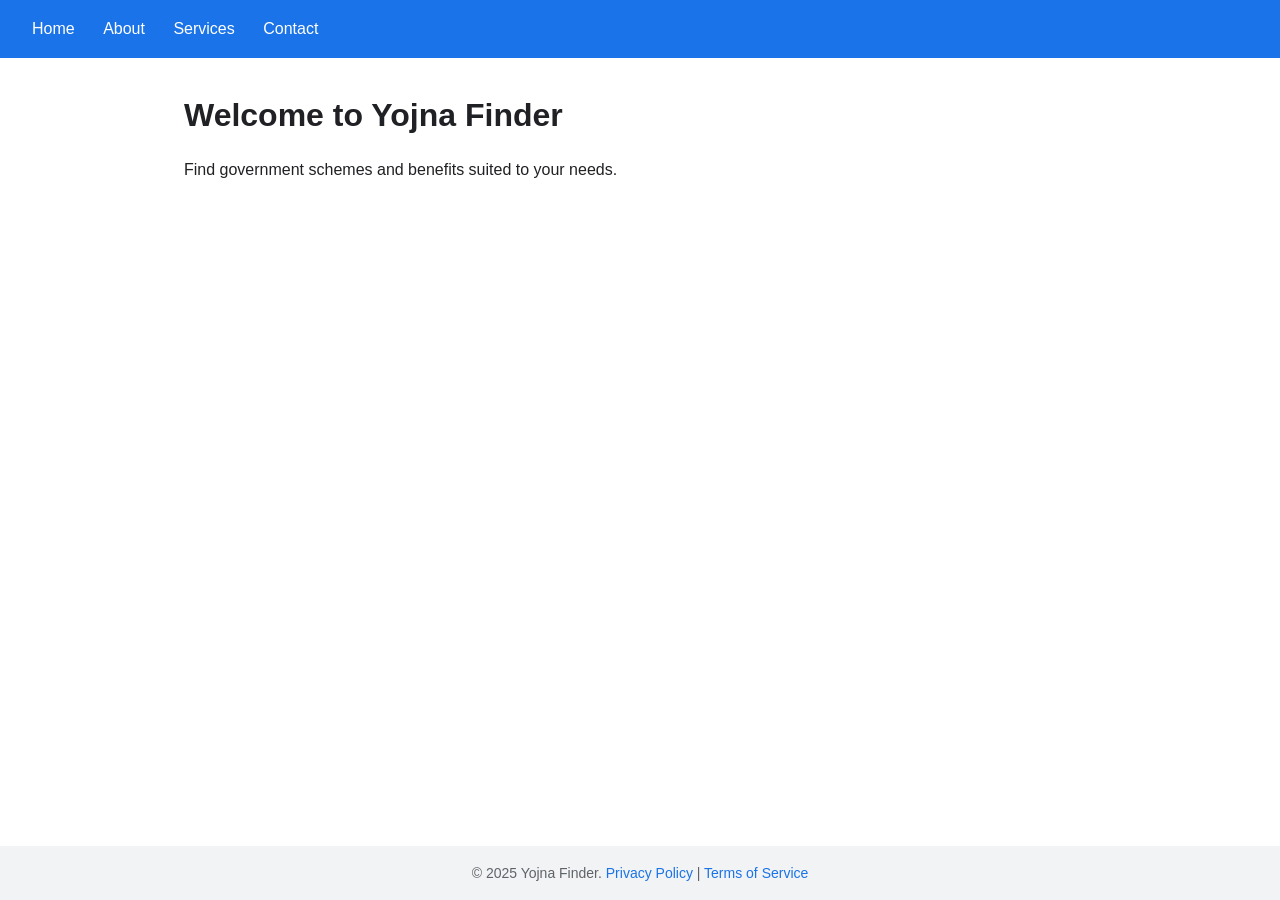
<file: index.html>
<!DOCTYPE html>
<html lang="en">
<head>
  <meta charset="UTF-8" />
  <meta name="viewport" content="width=device-width, initial-scale=1.0" />
  <meta name="description" content="Yojna Finder – Discover government schemes and benefits tailored for you." />
  <meta name="theme-color" content="#1a73e8" />
  <link rel="manifest" href="manifest.json" />
  <link rel="icon" href="favicon.ico" />
  <link rel="stylesheet" href="assets/css/style.css" />
  <title>Yojna Finder – Home</title>
</head>
<body>
  <header>
    <nav>
      <a href="index.html">Home</a>
      <a href="about.html">About</a>
      <a href="services.html">Services</a>
      <a href="contact.html">Contact</a>
    </nav>
  </header>

  <main>
    <h1>Welcome to Yojna Finder</h1>
    <p>Find government schemes and benefits suited to your needs.</p>
  </main>

  <footer>
    <p>&copy; 2025 Yojna Finder. <a href="legal/privacy.html">Privacy Policy</a> | <a href="legal/terms.html">Terms of Service</a></p>
  </footer>

  <script src="assets/js/main.js"></script>
</body>
</html>
</file>
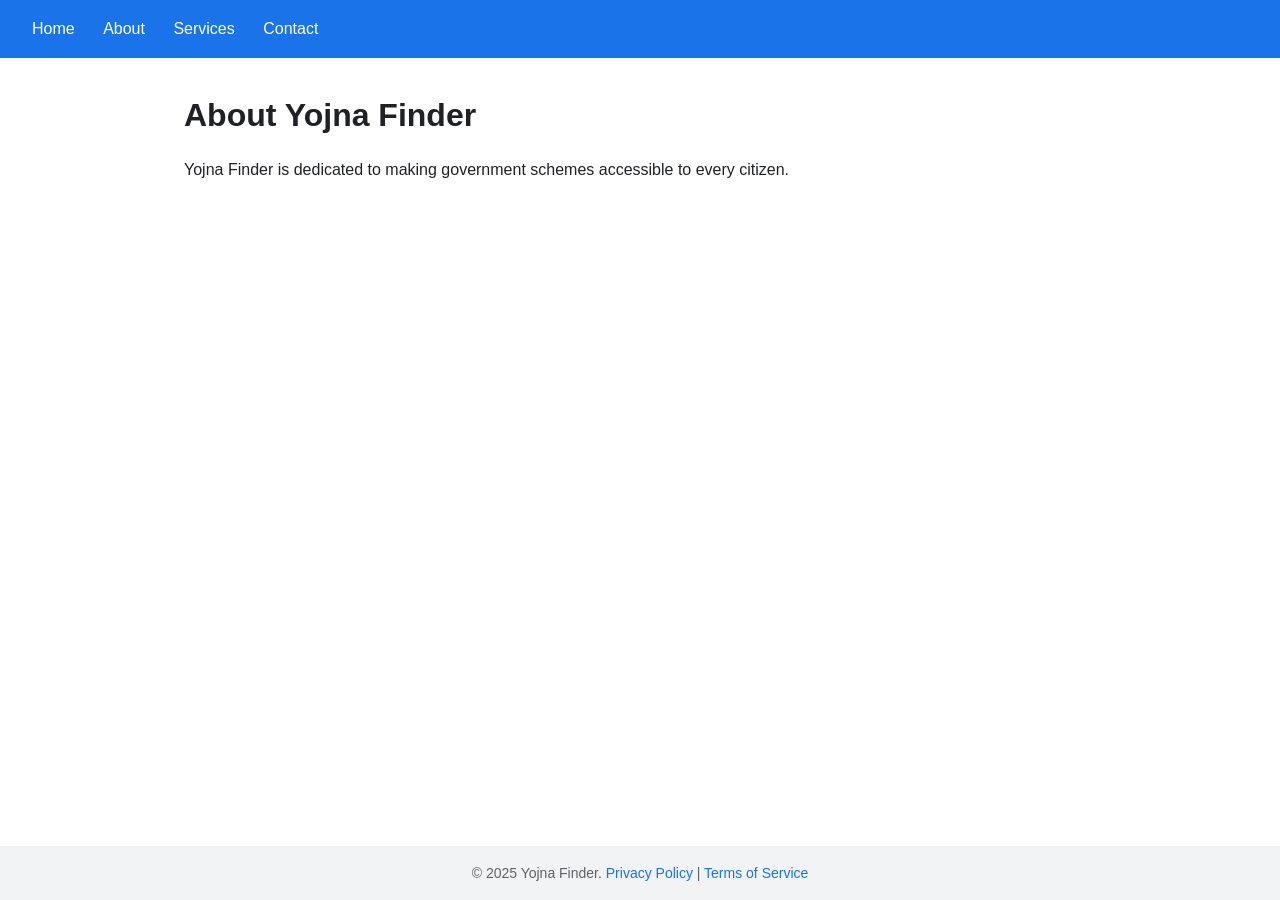
<file: about.html>
<!DOCTYPE html>
<html lang="en">
<head>
  <meta charset="UTF-8" />
  <meta name="viewport" content="width=device-width, initial-scale=1.0" />
  <meta name="description" content="Learn about Yojna Finder and our mission to connect citizens with government schemes." />
  <meta name="theme-color" content="#1a73e8" />
  <link rel="manifest" href="manifest.json" />
  <link rel="icon" href="favicon.ico" />
  <link rel="stylesheet" href="assets/css/style.css" />
  <title>Yojna Finder – About</title>
</head>
<body>
  <header>
    <nav>
      <a href="index.html">Home</a>
      <a href="about.html">About</a>
      <a href="services.html">Services</a>
      <a href="contact.html">Contact</a>
    </nav>
  </header>

  <main>
    <h1>About Yojna Finder</h1>
    <p>Yojna Finder is dedicated to making government schemes accessible to every citizen.</p>
  </main>

  <footer>
    <p>&copy; 2025 Yojna Finder. <a href="legal/privacy.html">Privacy Policy</a> | <a href="legal/terms.html">Terms of Service</a></p>
  </footer>

  <script src="assets/js/main.js"></script>
</body>
</html>
</file>
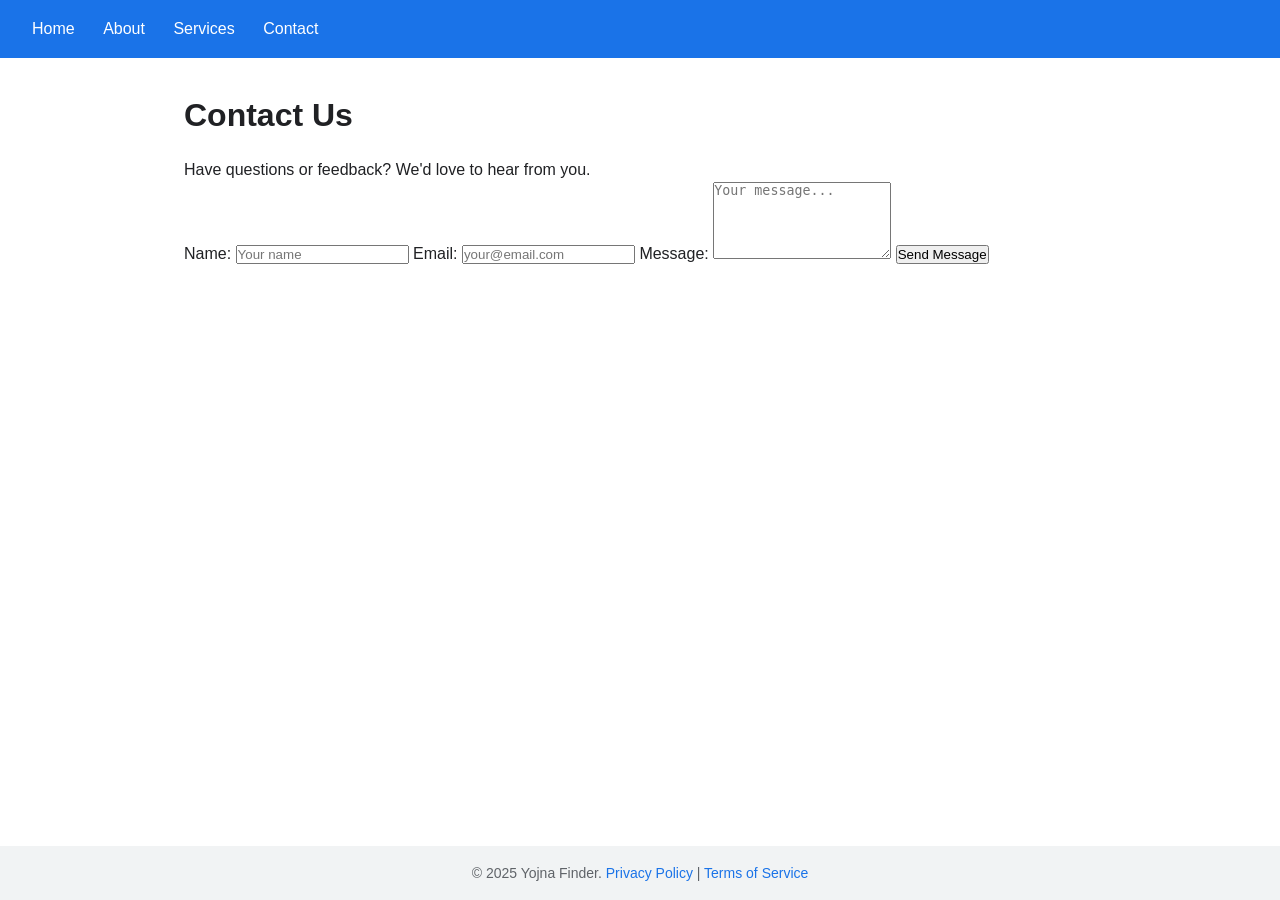
<file: contact.html>
<!DOCTYPE html>
<html lang="en">
<head>
  <meta charset="UTF-8" />
  <meta name="viewport" content="width=device-width, initial-scale=1.0" />
  <meta name="description" content="Get in touch with the Yojna Finder team for support or feedback." />
  <meta name="theme-color" content="#1a73e8" />
  <link rel="manifest" href="manifest.json" />
  <link rel="icon" href="favicon.ico" />
  <link rel="stylesheet" href="assets/css/style.css" />
  <title>Yojna Finder – Contact</title>
</head>
<body>
  <header>
    <nav>
      <a href="index.html">Home</a>
      <a href="about.html">About</a>
      <a href="services.html">Services</a>
      <a href="contact.html">Contact</a>
    </nav>
  </header>

  <main>
    <h1>Contact Us</h1>
    <p>Have questions or feedback? We'd love to hear from you.</p>
    <form action="#" method="post">
      <label for="name">Name:</label>
      <input type="text" id="name" name="name" placeholder="Your name" required />
      <label for="email">Email:</label>
      <input type="email" id="email" name="email" placeholder="your@email.com" required />
      <label for="message">Message:</label>
      <textarea id="message" name="message" rows="5" placeholder="Your message..." required></textarea>
      <button type="submit">Send Message</button>
    </form>
  </main>

  <footer>
    <p>&copy; 2025 Yojna Finder. <a href="legal/privacy.html">Privacy Policy</a> | <a href="legal/terms.html">Terms of Service</a></p>
  </footer>

  <script src="assets/js/main.js"></script>
</body>
</html>
</file>
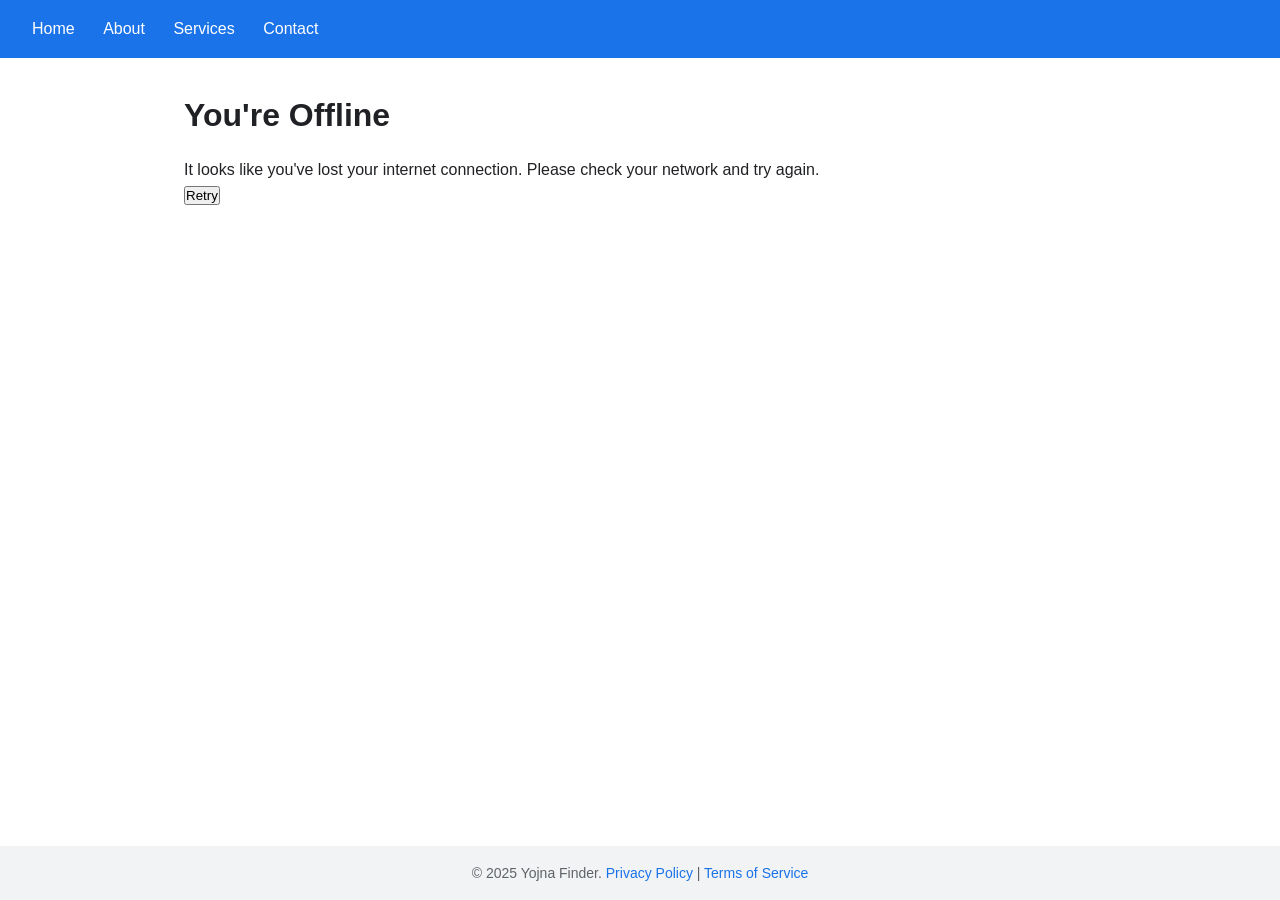
<file: offline.html>
<!DOCTYPE html>
<html lang="en">
<head>
  <meta charset="UTF-8" />
  <meta name="viewport" content="width=device-width, initial-scale=1.0" />
  <meta name="description" content="You are offline – Yojna Finder." />
  <meta name="theme-color" content="#1a73e8" />
  <link rel="manifest" href="manifest.json" />
  <link rel="icon" href="favicon.ico" />
  <link rel="stylesheet" href="assets/css/style.css" />
  <title>Yojna Finder – Offline</title>
</head>
<body>
  <header>
    <nav>
      <a href="index.html">Home</a>
      <a href="about.html">About</a>
      <a href="services.html">Services</a>
      <a href="contact.html">Contact</a>
    </nav>
  </header>

  <main>
    <h1>You're Offline</h1>
    <p>It looks like you've lost your internet connection. Please check your network and try again.</p>
    <button onclick="window.location.reload()">Retry</button>
  </main>

  <footer>
    <p>&copy; 2025 Yojna Finder. <a href="legal/privacy.html">Privacy Policy</a> | <a href="legal/terms.html">Terms of Service</a></p>
  </footer>

  <script src="assets/js/main.js"></script>
</body>
</html>
</file>
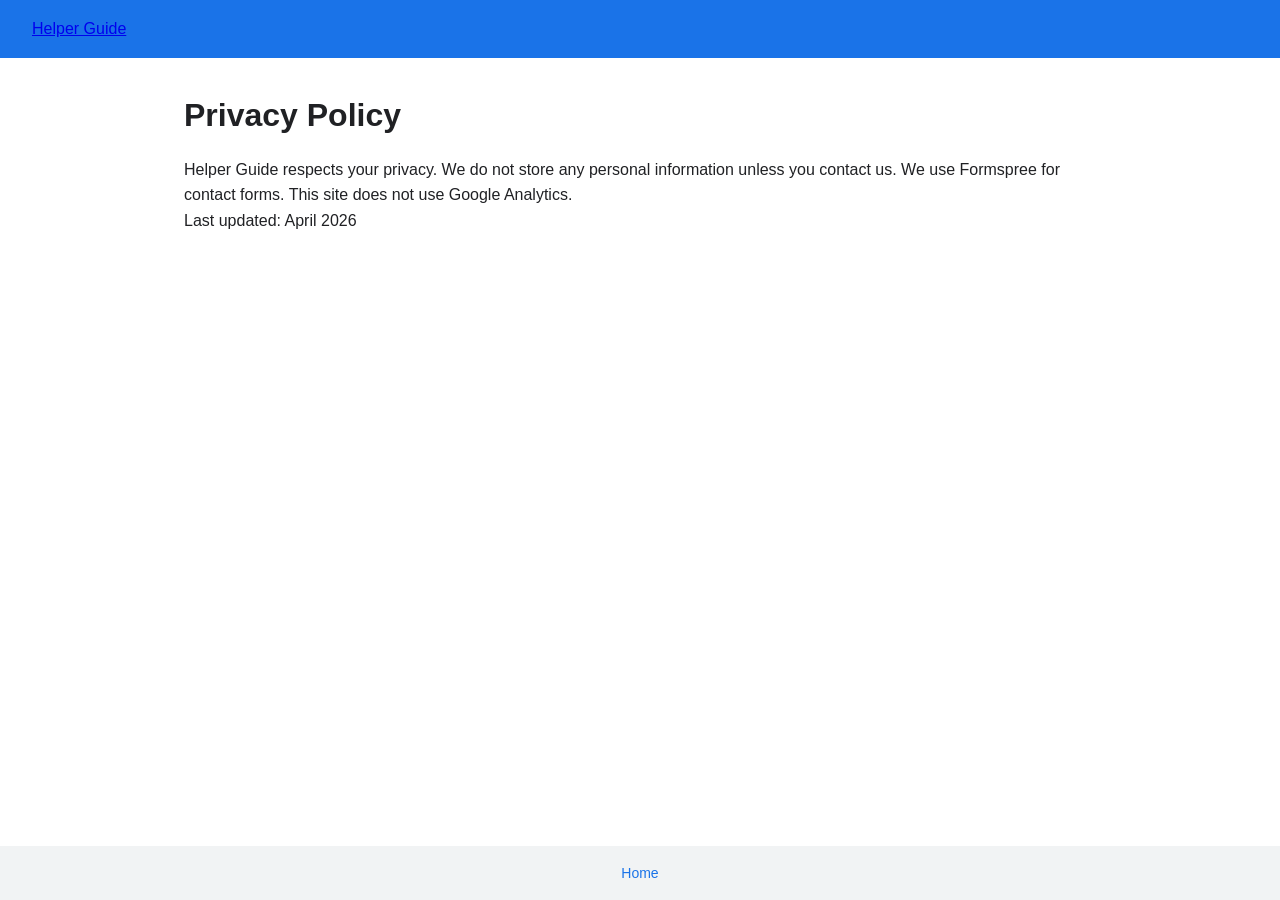
<file: privacy.html>
<!DOCTYPE html>
<html lang="en">
<head><meta charset="UTF-8"><title>Privacy Policy – Helper Guide</title><link rel="stylesheet" href="../assets/css/style.css"><link rel="icon" type="image/x-icon" href="../favicon.ico"></head>
<body>
  <header class="navbar"><div class="container"><a href="../index.html" class="logo">Helper Guide</a></div></header>
  <main class="legal-page container"><h1>Privacy Policy</h1><p>Helper Guide respects your privacy. We do not store any personal information unless you contact us. We use Formspree for contact forms. This site does not use Google Analytics.</p><p>Last updated: April 2026</p></main>
  <footer class="footer simple-footer"><p><a href="../index.html">Home</a></p></footer>
</body>
</html>
</file>
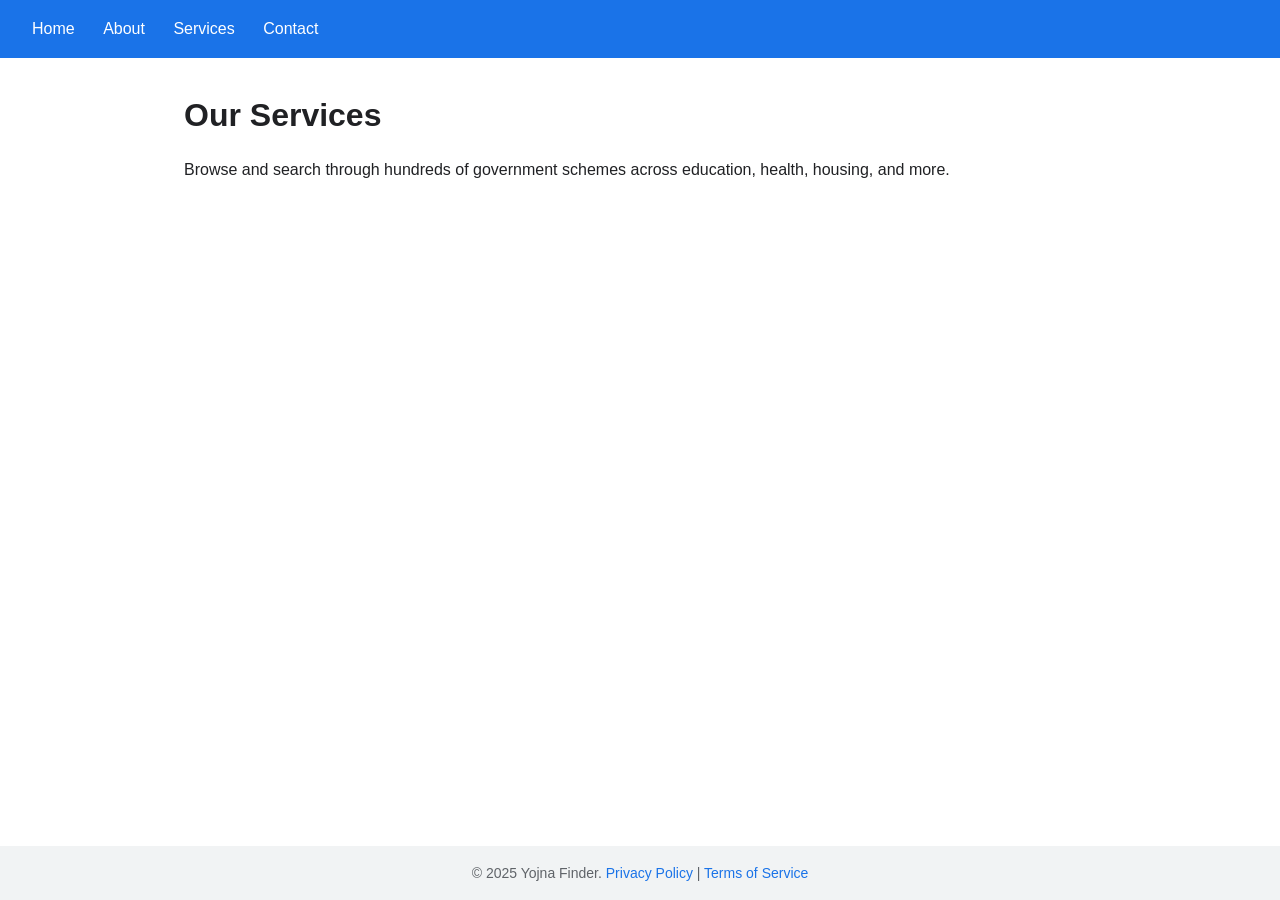
<file: services.html>
<!DOCTYPE html>
<html lang="en">
<head>
  <meta charset="UTF-8" />
  <meta name="viewport" content="width=device-width, initial-scale=1.0" />
  <meta name="description" content="Explore the services offered by Yojna Finder to discover government schemes." />
  <meta name="theme-color" content="#1a73e8" />
  <link rel="manifest" href="manifest.json" />
  <link rel="icon" href="favicon.ico" />
  <link rel="stylesheet" href="assets/css/style.css" />
  <title>Yojna Finder – Services</title>
</head>
<body>
  <header>
    <nav>
      <a href="index.html">Home</a>
      <a href="about.html">About</a>
      <a href="services.html">Services</a>
      <a href="contact.html">Contact</a>
    </nav>
  </header>

  <main>
    <h1>Our Services</h1>
    <p>Browse and search through hundreds of government schemes across education, health, housing, and more.</p>
  </main>

  <footer>
    <p>&copy; 2025 Yojna Finder. <a href="legal/privacy.html">Privacy Policy</a> | <a href="legal/terms.html">Terms of Service</a></p>
  </footer>

  <script src="assets/js/main.js"></script>
</body>
</html>
</file>
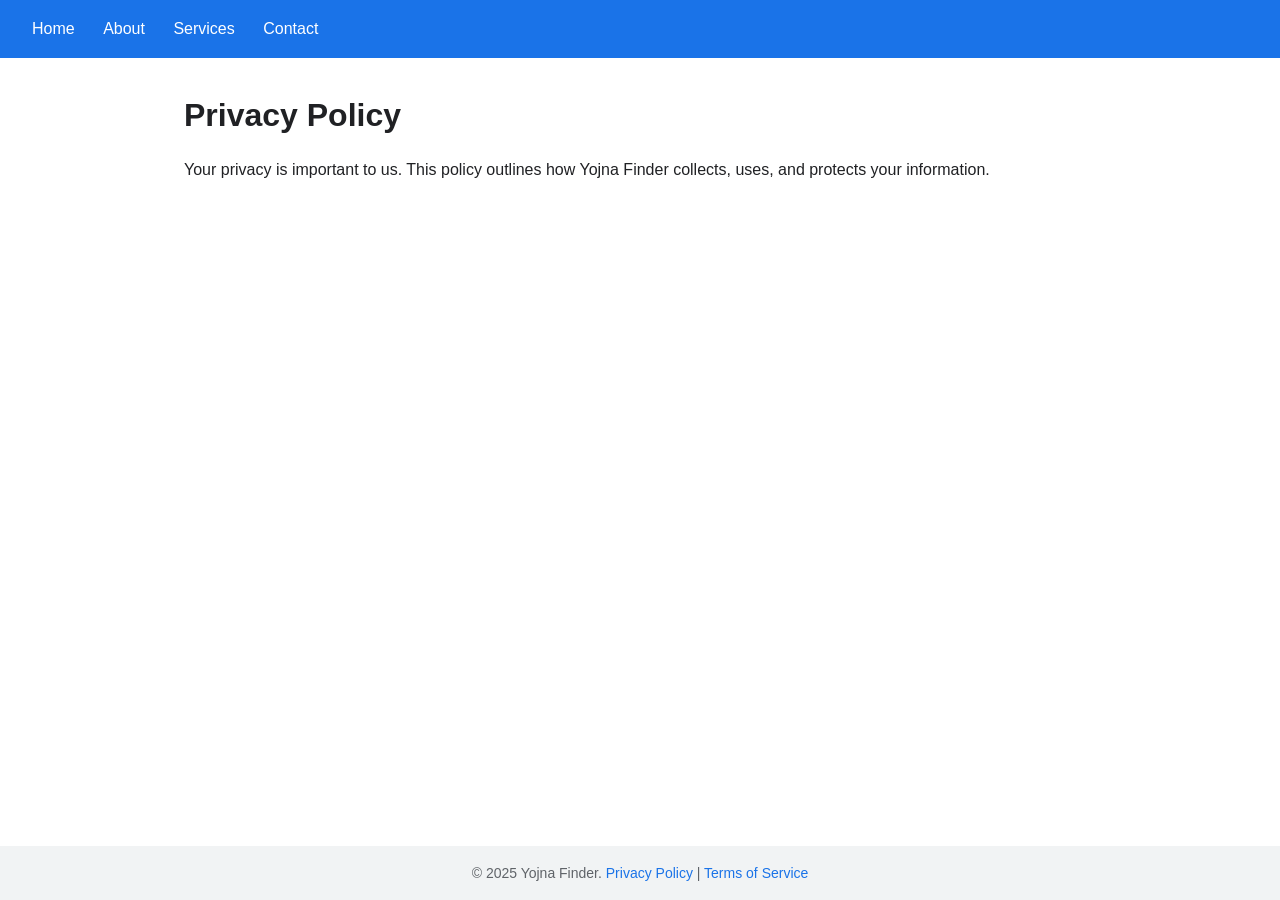
<file: legal/privacy.html>
<!DOCTYPE html>
<html lang="en">
<head>
  <meta charset="UTF-8" />
  <meta name="viewport" content="width=device-width, initial-scale=1.0" />
  <meta name="description" content="Privacy Policy – Yojna Finder." />
  <meta name="theme-color" content="#1a73e8" />
  <link rel="manifest" href="../manifest.json" />
  <link rel="icon" href="../favicon.ico" />
  <link rel="stylesheet" href="../assets/css/style.css" />
  <title>Yojna Finder – Privacy Policy</title>
</head>
<body>
  <header>
    <nav>
      <a href="../index.html">Home</a>
      <a href="../about.html">About</a>
      <a href="../services.html">Services</a>
      <a href="../contact.html">Contact</a>
    </nav>
  </header>

  <main>
    <h1>Privacy Policy</h1>
    <p>Your privacy is important to us. This policy outlines how Yojna Finder collects, uses, and protects your information.</p>
  </main>

  <footer>
    <p>&copy; 2025 Yojna Finder. <a href="privacy.html">Privacy Policy</a> | <a href="terms.html">Terms of Service</a></p>
  </footer>

  <script src="../assets/js/main.js"></script>
</body>
</html>
</file>
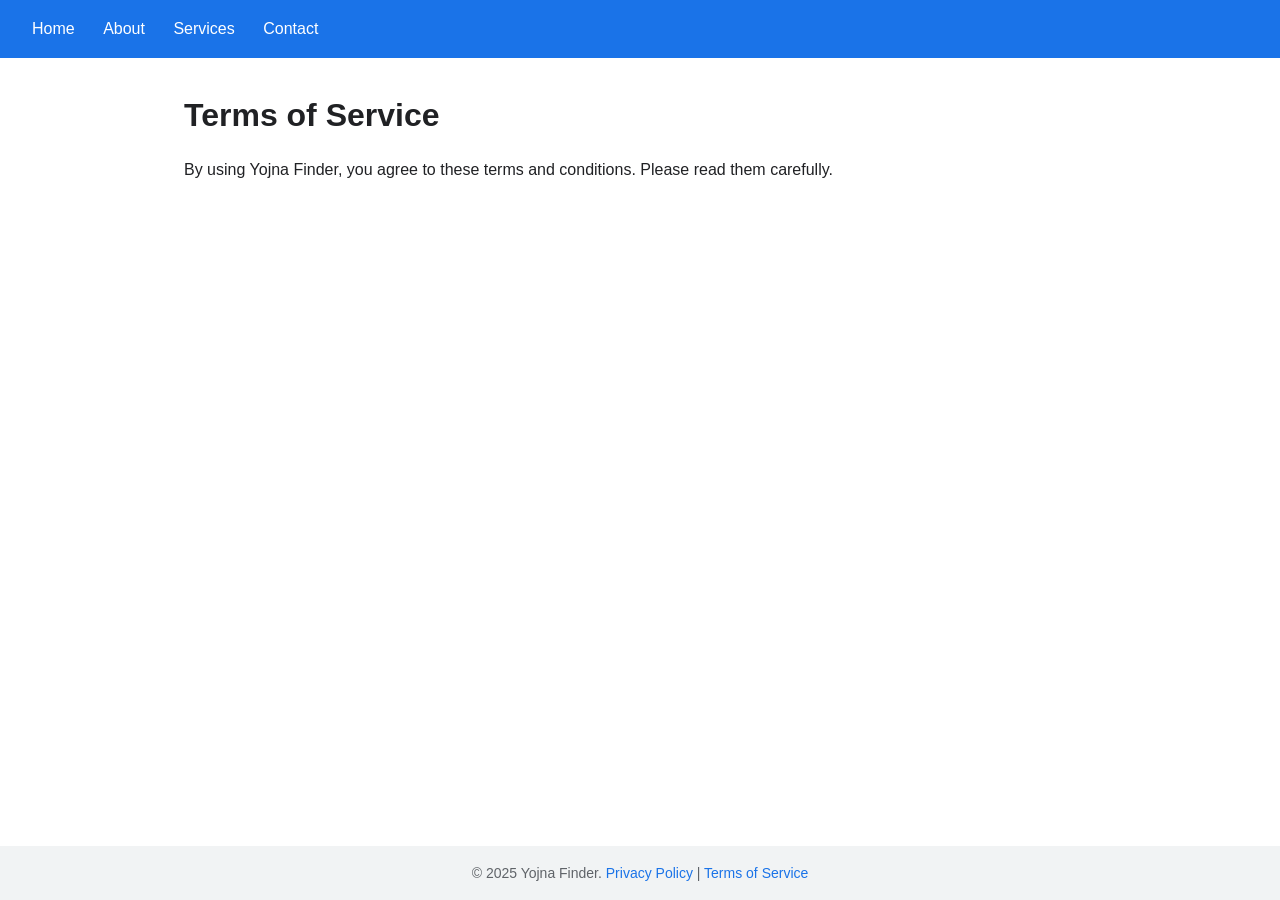
<file: legal/terms.html>
<!DOCTYPE html>
<html lang="en">
<head>
  <meta charset="UTF-8" />
  <meta name="viewport" content="width=device-width, initial-scale=1.0" />
  <meta name="description" content="Terms of Service – Yojna Finder." />
  <meta name="theme-color" content="#1a73e8" />
  <link rel="manifest" href="../manifest.json" />
  <link rel="icon" href="../favicon.ico" />
  <link rel="stylesheet" href="../assets/css/style.css" />
  <title>Yojna Finder – Terms of Service</title>
</head>
<body>
  <header>
    <nav>
      <a href="../index.html">Home</a>
      <a href="../about.html">About</a>
      <a href="../services.html">Services</a>
      <a href="../contact.html">Contact</a>
    </nav>
  </header>

  <main>
    <h1>Terms of Service</h1>
    <p>By using Yojna Finder, you agree to these terms and conditions. Please read them carefully.</p>
  </main>

  <footer>
    <p>&copy; 2025 Yojna Finder. <a href="privacy.html">Privacy Policy</a> | <a href="terms.html">Terms of Service</a></p>
  </footer>

  <script src="../assets/js/main.js"></script>
</body>
</html>
</file>
<file: assets/css/style.css>
/* Yojna Finder – Base Styles */

*, *::before, *::after {
  box-sizing: border-box;
  margin: 0;
  padding: 0;
}

:root {
  --color-primary: #1a73e8;
  --color-bg: #ffffff;
  --color-text: #202124;
  --color-muted: #5f6368;
  --font-base: 'Segoe UI', Arial, sans-serif;
  --max-width: 960px;
}

body {
  font-family: var(--font-base);
  color: var(--color-text);
  background-color: var(--color-bg);
  line-height: 1.6;
  min-height: 100vh;
  display: flex;
  flex-direction: column;
}

header {
  background-color: var(--color-primary);
  padding: 1rem 2rem;
}

header nav a {
  color: #fff;
  text-decoration: none;
  margin-right: 1.5rem;
  font-weight: 500;
}

header nav a:hover {
  text-decoration: underline;
}

main {
  flex: 1;
  max-width: var(--max-width);
  width: 100%;
  margin: 2rem auto;
  padding: 0 1.5rem;
}

h1 {
  font-size: 2rem;
  margin-bottom: 1rem;
}

footer {
  background-color: #f1f3f4;
  text-align: center;
  padding: 1rem;
  color: var(--color-muted);
  font-size: 0.875rem;
}

footer a {
  color: var(--color-primary);
  text-decoration: none;
}

footer a:hover {
  text-decoration: underline;
}
</file>
